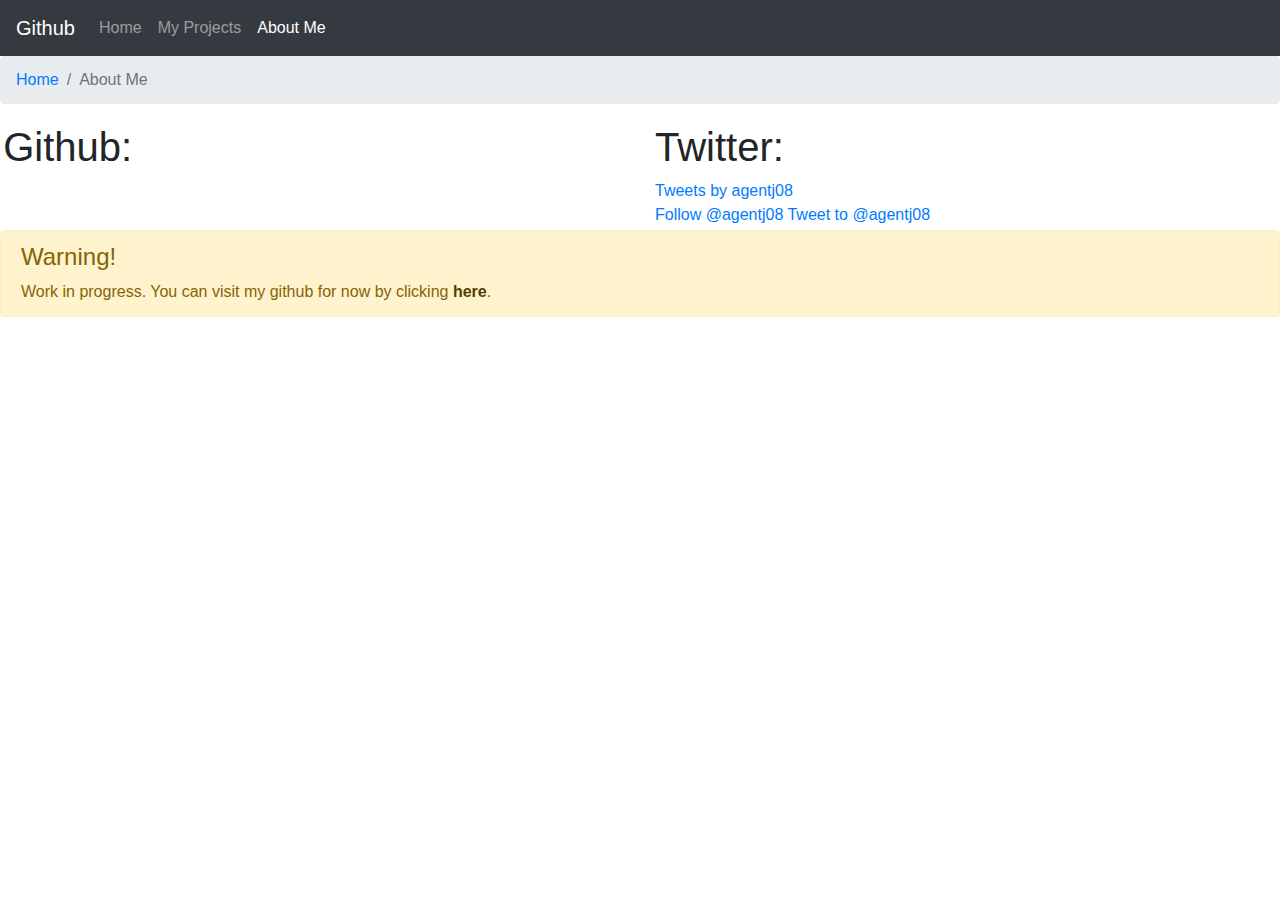
<file: aboutme/index.html>
<!DOCTYPE html>
<html>
<head>
	<title>Arpit Maheshwari</title>
	<link rel="shortcut icon" type="image/x-icon" href="aj7.gif">
	<link rel="stylesheet" type="text/css" href="style.css">
	<link href="https://fonts.googleapis.com/css?family=Montserrat" rel="stylesheet">
	<link rel="stylesheet" href="https://stackpath.bootstrapcdn.com/bootstrap/4.3.1/css/bootstrap.min.css" integrity="sha384-ggOyR0iXCbMQv3Xipma34MD+dH/1fQ784/j6cY/iJTQUOhcWr7x9JvoRxT2MZw1T" crossorigin="anonymous">
	 <meta charset="UTF-8">
  	<meta name="description" content="Personal Webpage">
  <meta name="keywords" content="HTML,CSS,XML,JavaScript">
  <meta name="author" content="Arpit Maheshwari">
  	<meta name="viewport" content="width=device-width, initial-scale=1.0">
</head>
<body>
	<nav class="navbar navbar-expand-lg navbar-dark bg-dark">
	  <a target="_blank" class="navbar-brand" href="https://github.com/AgentJ08">Github</a>
	  <button class="navbar-toggler" type="button" data-toggle="collapse" data-target="#navbarColor02" aria-controls="navbarColor02" aria-expanded="false" aria-label="Toggle navigation">
	    <span class="navbar-toggler-icon"></span>
	  </button>

	  <div class="collapse navbar-collapse" id="navbarColor02">
	    <ul class="navbar-nav mr-auto">
	      <li class="nav-item">
	        <a class="nav-link" href="../">Home</a>
	      </li>
	      <li class="nav-item">
	        <a class="nav-link" href="../projects">My Projects</a>
	      </li>
	      <li class="nav-item active">
	        <a class="nav-link" href="#">About Me<span class="sr-only">(current)</span></a>
	      </li>
	    </ul>
	  </div>
	</nav>
	<ol class="breadcrumb">
	  <li class="breadcrumb-item"><a href="../">Home</a></li>
	  <li class="breadcrumb-item active">About Me</li>
	</ol>
	<div class="row">
		<div class="col-sm-6" id="github"><h1>Github:</h1></div>
		<div class="col-sm-6" id="twitter">
			<h1>Twitter:</h1>
			<a class="twitter-timeline" data-width="400" data-height="400" data-theme="dark" href="https://twitter.com/agentj08?ref_src=twsrc%5Etfw">Tweets by agentj08</a> <script async src="https://platform.twitter.com/widgets.js" charset="utf-8"></script><br>
			<a href="https://twitter.com/agentj08?ref_src=twsrc%5Etfw" class="twitter-follow-button" data-show-count="false">Follow @agentj08</a><script async src="https://platform.twitter.com/widgets.js" charset="utf-8"></script>
			<a href="https://twitter.com/intent/tweet?screen_name=agentj08&ref_src=twsrc%5Etfw" class="twitter-mention-button" data-show-count="false">Tweet to @agentj08</a><script async src="https://platform.twitter.com/widgets.js" charset="utf-8"></script>
		</div>
	</div>
	<div class="alert alert-dismissible alert-warning">
  		<!--<button type="button" class="close" data-dismiss="alert">&times;</button>-->
  		<h4 class="alert-heading">Warning!</h4>
  		<p class="mb-0">Work in progress. You can visit my github for now by clicking <a href="https://github.com/AgentJ08" class="alert-link">here</a>.</p>
	</div>
	
	<script type="text/javascript" src="js.js"></script>
</body>
</html>
</file>
<file: aboutme/style.css>
body{
	max-width: 100%;
	overflow-x: hidden;
	/*padding-bottom: .2em;*/
}
body > *{
	padding: .2em;
}
</file>
